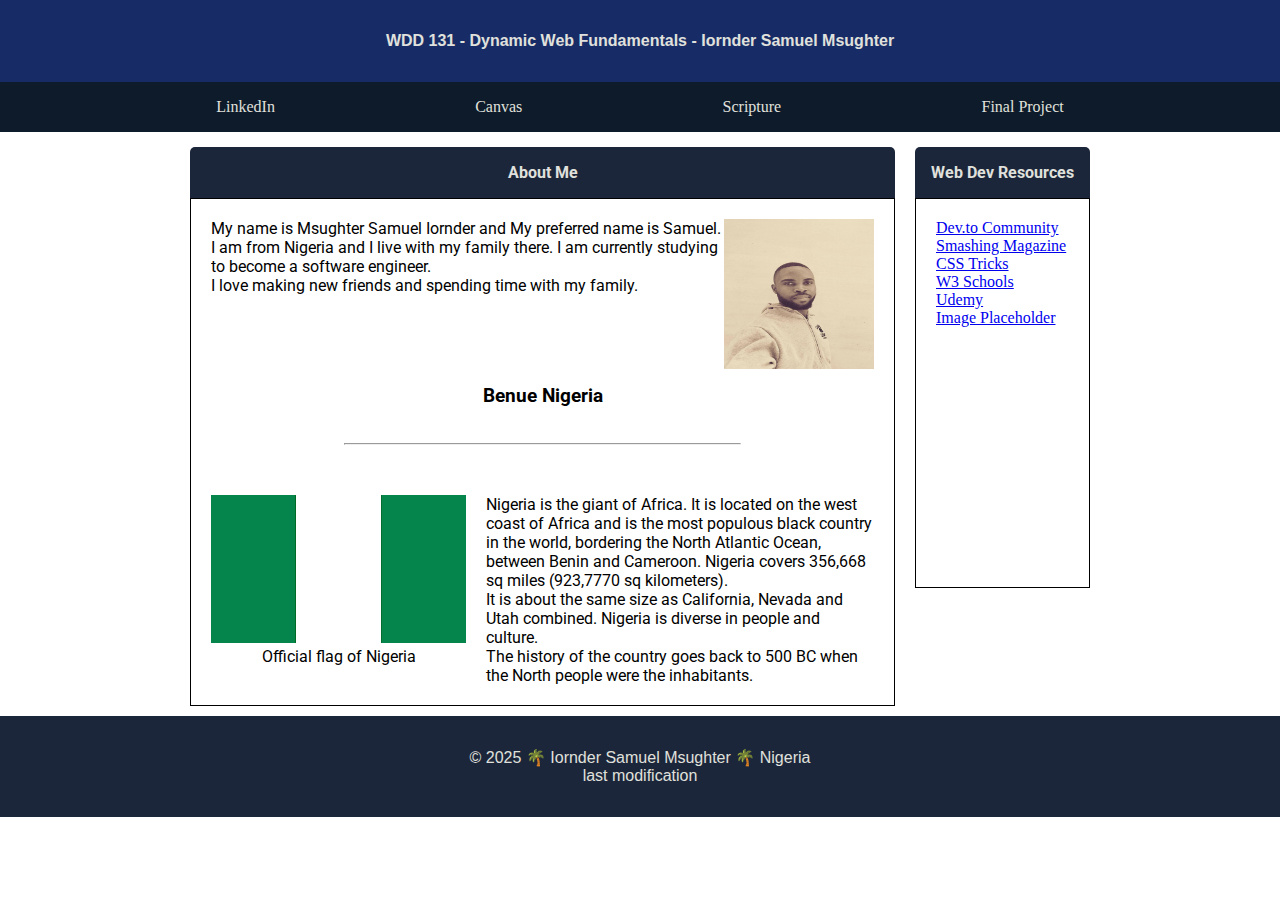
<file: index.html>
<!DOCTYPE html>
<html lang="en-US">
<head>
    <meta charset="UTF-8">
    <meta name="viewport" content="width=device-width, initial-scale=1.0">
    <meta name="author" content="Iornder Samuel Msughter">
    <meta name="description" content="WDD131 - Dynamic Web Fundamentals - Iornder Samuel Msughter is a page that contains information about me and my country.">
    <link rel="stylesheet" href="styles/base.css">
    <script src="getdates.js"></script>
    <link rel="preconnect" href="https://fonts.googleapis.com">
<link rel="preconnect" href="https://fonts.gstatic.com" crossorigin>
<link href="https://fonts.googleapis.com/css2?family=Roboto:ital,wght@0,100..900;1,100..900&display=swap" rel="stylesheet">
    <title> WDD 131 - Dynamic Web Fundamentals - Iornder Samuel Msughter </title>
</head>
<body>
    <header>
        <h1> WDD 131 - Dynamic Web Fundamentals - Iornder Samuel Msughter </h1>
        <nav>
            <a href="www.linkedin.com/in/msughter-iornder-389b21155">LinkedIn</a>
            <a href="https://byupw.instructure.com/.">Canvas</a>
            <a href="https://www.churchofjesuschrist.org/study/scriptures">Scripture</a>
            <a href="#">Final Project</a>
        </nav>
    </header>
<div class="container">
    <main>
        
            <h2>About Me</h2>
            <section class="card-1">
            <div class="about-me">
                <img src="images/new.jpg" alt="profile-photo">
            
            <p>My name is Msughter Samuel Iornder and My preferred name is Samuel. <br> I am from Nigeria and I live with my family there. I am currently studying to become a software engineer.<br> I love making new friends and spending time with my family.</p>
            </div>
            <h3>Benue Nigeria</h3>
            <hr>
            <div class="country-information">
                <figure>
                <img src="images/nigeria-flag.png" alt="nigeria-flag">
                <figcaption>Official flag of Nigeria</figcaption> 
                </figure>
                <p> Nigeria is the giant of Africa. It is located on the west coast of Africa and is the most populous black country in the world, bordering the North Atlantic Ocean, between Benin and Cameroon. Nigeria covers 356,668 sq miles (923,7770 sq kilometers). <br> It is about the same size as California, Nevada and Utah combined. Nigeria is diverse in people and culture. <br> The history of the country goes back to 500 BC when the North people were the inhabitants.</p>
            
            </div>
                
        </section>
            
        
    </main>
    <aside>
        <h2>Web Dev Resources</h2>
    <div class="card-2">
        <ul>
          <li><a href="https://dev.to" target="_blank">Dev.to Community</a></li>
          <li><a href="https://www.smashingmagazine.com/" target="_blank">Smashing Magazine</a></li>
          <li><a href="https://css-tricks.com/" target="_blank">CSS Tricks</a></li>
          <li><a href="https://www.w3schools.com/" target="_blank">W3 Schools</a></li>
          <li><a href="https://www.udemy.com/" target="_blank">Udemy</a></li>
          <li><a href="#" target="_blank">Image Placeholder</a></li>
        </ul>
    </div>
      </aside>
</div>
    
    <footer>
        <p>© <span id="year">2025</span> 🌴 Iornder Samuel Msughter 🌴 Nigeria </p>
        <p>
           last modification 
        </p>
    </footer>
    
</body>
</html>
</file>
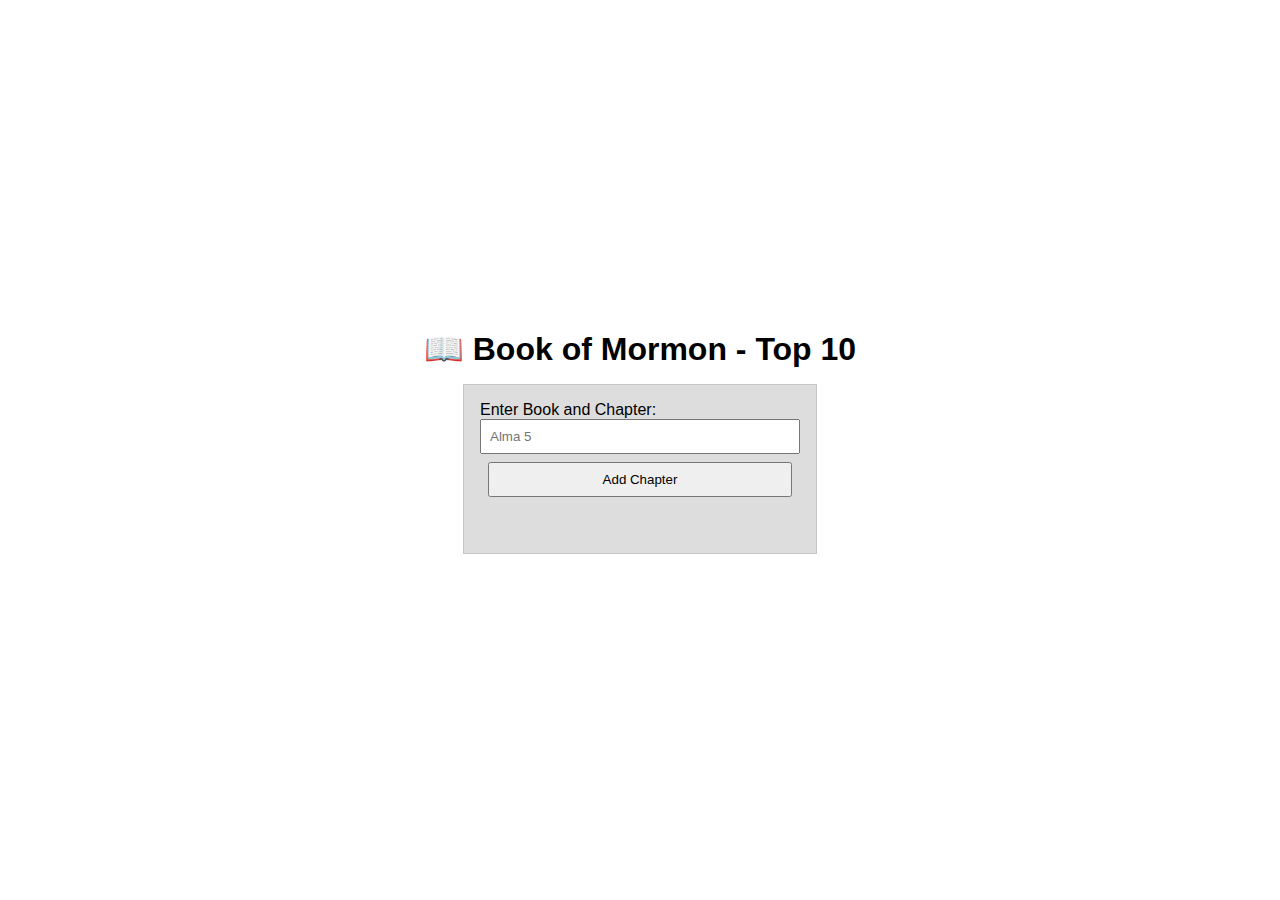
<file: week02/bom.html>
<!DOCTYPE html>
<html lang="en-Us">
<head>
    <meta charset="UTF-8">
    <meta name="viewport" content="width=device-width, initial-scale=1.0">
    <script src="scripts/scripts.js"></script>
    <link rel="stylesheet" href="styles/styles.css">
    <title>Book of Mormon</title>
</head>
<body>
    <h1>📖 Book of Mormon - Top 10</h1>
    <main>
        <label for="favchap">Enter Book and Chapter: </label>
        <input type="text" id="favchap" placeholder="Alma 5">
        <button type="submit">Add Chapter</button>
        <ul id="list"></ul>
    </main>
    
</body>
</html>
</file>
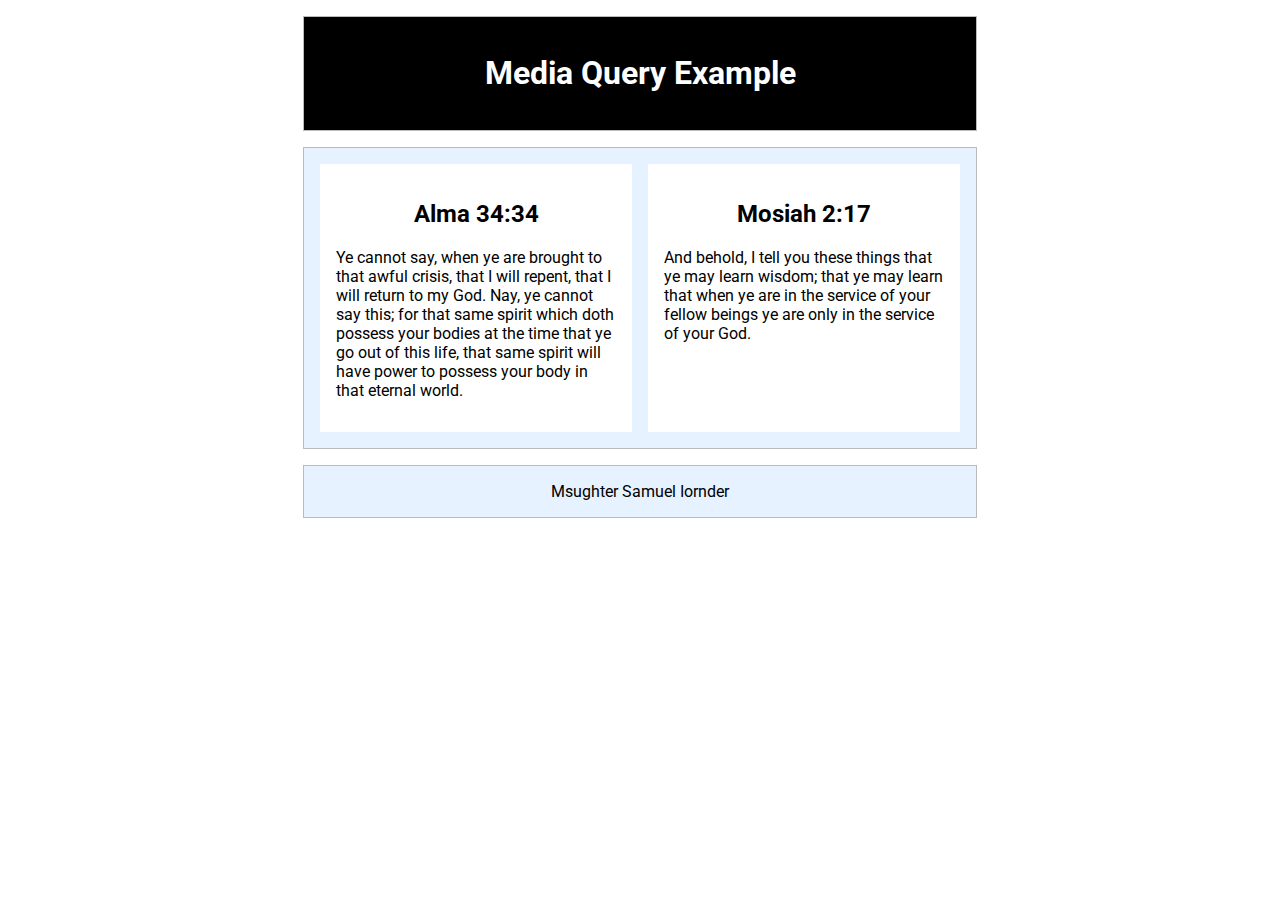
<file: week02/media-query.html>
<!DOCTYPE html>
<html lang="en-Us">
<head>
    <meta charset="UTF-8">
    <meta name="viewport" content="width=device-width, initial-scale=1.0">
    <meta name="description"  content="Media query">
    <meta name="author" content="Iornder samuel Msughter">
    <link rel="preconnect" href="https://fonts.googleapis.com">
<link rel="preconnect" href="https://fonts.gstatic.com" crossorigin>
<link href="https://fonts.googleapis.com/css2?family=Roboto:ital,wght@0,100..900;1,100..900&display=swap" rel="stylesheet">
<link rel="stylesheet" href="styles/media-query.css">
<link rel="stylesheet" href="styles/media-query-large.css">

<title>WDD 131 - Media Query Example</title>
</head>
<body>
    <header>
        <h1>Media Query Example</h1>
    </header>
    <main>
        <section>
            <h2>Alma 34:34</h2>
            <p>Ye cannot say, when ye are brought to that awful crisis, that I will repent, that I will return to my God. Nay, ye cannot say this; for that same spirit which doth possess your bodies at the time that ye go out of this life, that same spirit will have power to possess your body in that eternal world.</p>
        </section>
        <section>
            <h2> Mosiah 2:17</h2>
            <p>And behold, I tell you these things that ye may learn wisdom; that ye may learn that when ye are in the service of your fellow beings ye are only in the service of your God.</p>
        </section>
    </main>
    <footer> Msughter Samuel Iornder </footer>
    
</body>
</html>
</file>
<file: styles/base.css>
:root {
    --secondary-color: #0d1b2a;
    --primary-color: #1b263b;
    --acent1-color: #415a77;
    --accent2-color: #e0e1dd;
    --tertiary-c0lor: #172c66;
}
* {
	margin: 0;
	padding: 0;
	box-sizing: border-box;
}
.container {
    display: flex;
    gap: 20px;
    max-width: 900px;
    margin: 0 auto;
}
main {
    flex: 2;
    margin-bottom: 10px;
    font-size: medium;
    font-family: "roboto", san-seriff;
}

.about-me {
    overflow: hidden;
}

.card-1, .card-2 { 
    border: 1px solid black;
    padding: 20px;
}
.card-2 { 
    height: 390px;
}

.about-me img {
    float: right;
    width: 150px;
    height: 150px;

}
.country-information img {
    
    min-width: 100px;
    
   
} 
.country-information {
display: flex; 
align-items: flex-start;
gap: 20px;
padding-top: 30px;

}
h3 {
    text-align: center;
    padding: 16px;
}
hr {
    width: 60%;
    margin: 20px auto;
}
.country-information figure {
    margin: 0;
    text-align: center;
   
}
nav {
    display: flex;
    justify-content: space-evenly;
    background-color: var(--secondary-color);
    padding: 1rem;


}
nav a {
    text-decoration: none;
    color: var(--accent2-color);
    font-size: medium;
    float: right;
    
}
nav a:hover {
    border: 1px solid #e0e1dd;
}
h1 {
    font-size: medium;
    font-family: Arial, Helvetica, sans-serif;
    background-color: var(--tertiary-c0lor);
    padding: 2rem;
    color: var(--accent2-color);
    text-align: center;
}
h2 {
    font-family: "Roboto", serif;
    font-size: medium;
    padding: 1rem;
    background-color: var(--primary-color);
    text-align: center;
    border-top-left-radius: 5px;
    border-top-right-radius: 5px;
    margin-top: 15px;
    color: var(--accent2-color);
}
aside ul {
    list-style: none;
}




footer {
    background-color: var(--primary-color);
    padding: 2rem;
    color: var(--accent2-color);
    text-align: center;
    font-size: medium;
    font-family: Arial, Helvetica, sans-serif;
}
</file>
<file: week02/styles/styles.css>
* {
	margin: 0;
	padding: 0;
}

body {
	height: 100vh;
	display: flex;
	flex-direction: column;
	align-items: center;
	justify-content: center;
	font-family: Acme, Arial, sans-serif;
}

h1 {
	font-size: 1.5rem;
}

main {
	margin: 1rem auto;
	border: 1px solid rgb(0 0 0 / 0.1);
	padding: 1rem;
	background-color: #ddd;
	display: flex;
	flex-direction: column;
}

input,
button {
	padding: 0.5rem;
}

button {
	margin: 0.5rem;
}

.delete {
	width: fit-content;
}

.input {
	display: flex;
	gap: 1rem;
}

.list {
	padding: 0.5rem;
}

ul {
	margin: 1rem;
	list-style: none;
}

li {
	display: flex;
	align-items: center;
	justify-content: space-between;
}

@media only screen and (min-width: 32.5em) {
	h1 {
		font-size: 2rem;
	}

	main {
		width: 320px;
	}
}
</file>
<file: week02/styles/media-query.css>
body {
    font-family: "roboto", sans-serif;
}
header, main, footer {
    max-width: 640px;
    margin: 1rem auto;
    border: 1px solid #bbb;
    padding: 1rem;
    background-color: #e6f2ff;
    
}
header {
    background-color: #000;
    color: #fff;
}
h1, h2, footer { 
    text-align: center;
}

main {
    display: grid;
    grid-template-columns: 1fr;
    grid-gap: 1rem;
}

section {
    padding: 1rem;
    background: #fff;

}
</file>
<file: week02/styles/media-query-large.css>
@media screen and (min-width:500px ) {
    header, main {
        grid-template-columns: 1fr 1fr;
    }
}
</file>
